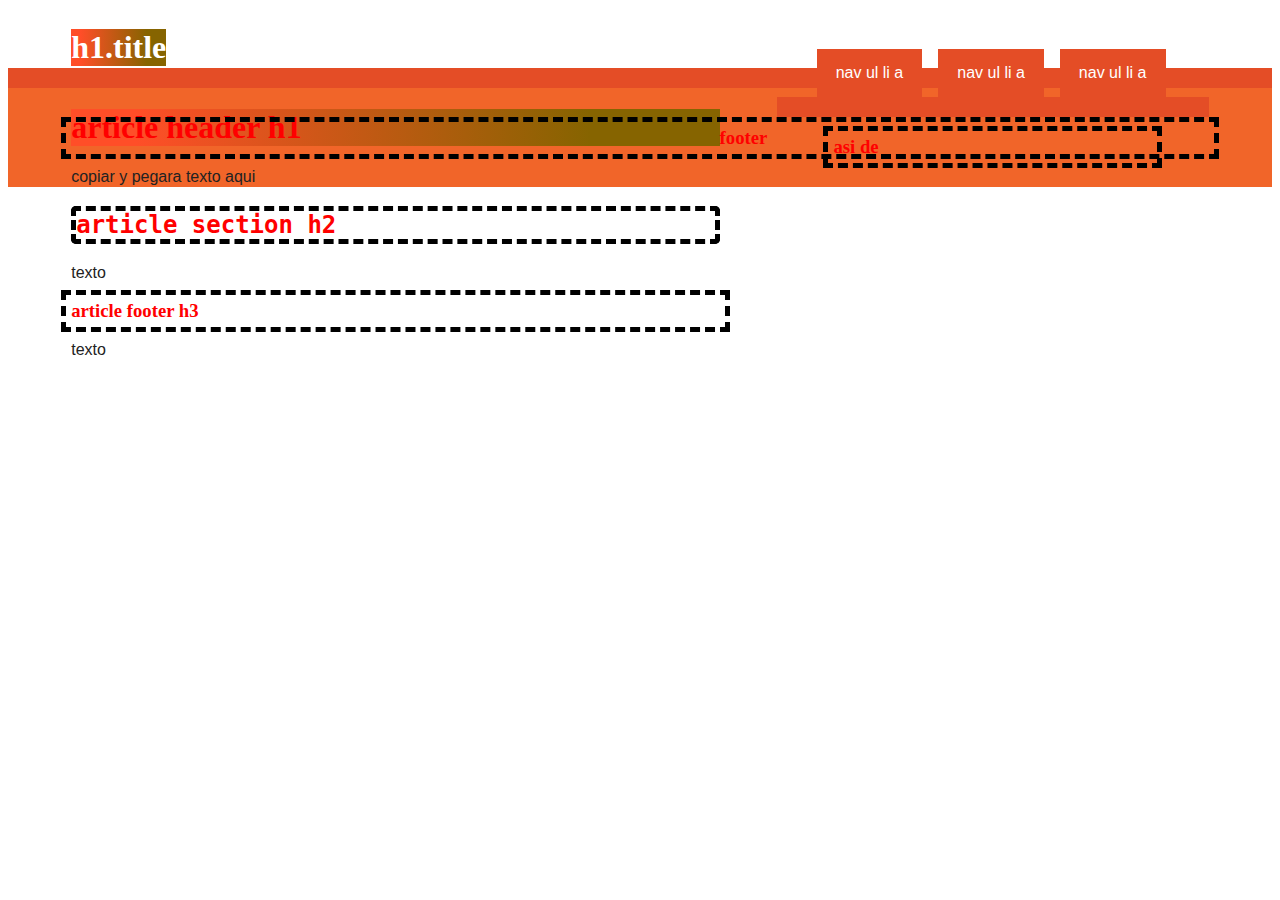
<file: Practicas/Practica 2/index.html>
<!DOCTYPE html>
<html>
 <head>
    <meta charset="utf-8">
    <link rel="stylesheet" href="css/estilos.css" />
  </head>
   <body>
     <div class="Header-container">
      <header class="container clearfix">
       <h1 class="title">h1.title</h1>
       <nav>
        <ul>
         <li><a href="#"> nav ul li a </a></li>
         <li><a href="#"> nav ul li a </a></li>
         <li><a href="#"> nav ul li a </a></li>
        </ul>
       </nav>
      </header>
     </div> <!-- dv header-container-->
     <div class="main-container">
      <div class="main container clearfix">
       <article>
        <header>
            <h1>article header h1</h1> 
            <p> copiar y pegara texto aqui</p>
        </header>
        <section>
            <h2>article section h2</h2>
            <p>texto</p>
        </section>
        <footer>
            <h3> article footer h3</h3>
            <p>texto</p>
        </footer> 
      </article>
      <aside>
           <h3> asi de </h3>
      </aside>   
      </div> <!-- fin div main-->
     </div> <!-- fin main-container-->
     <div class="footer-container">
          <footer class="container">
                 <h3>footer</h3>
          </footer>
     </div>
    </body>
</html>
</file>
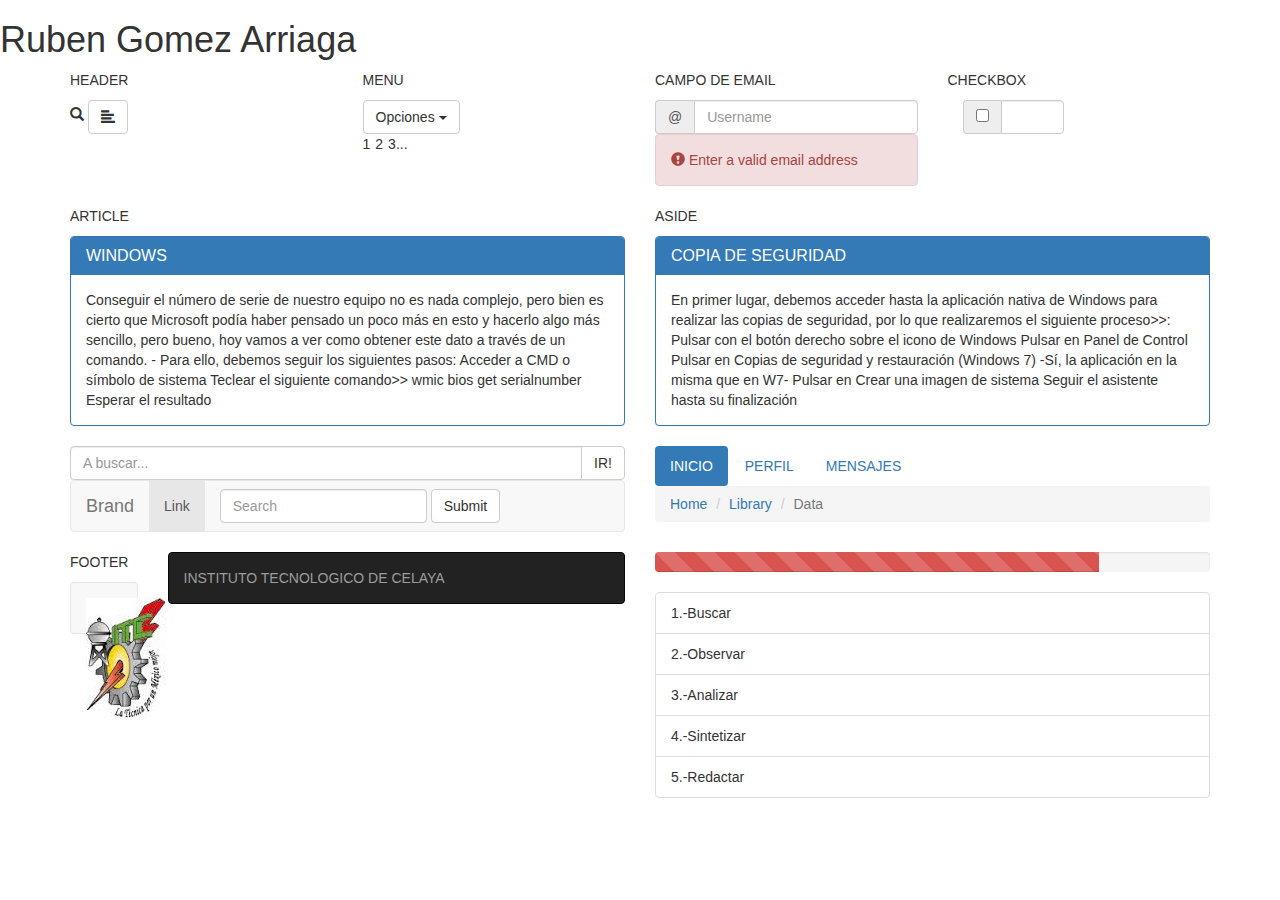
<file: Practicas/Practica 3/index.html>
<!DOCTYPE html>
<html lang="en">
  <head>
    <meta charset="utf-8">
    <meta http-equiv="X-UA-Compatible" content="IE=edge">
    <meta name="viewport" content="width=device-width, initial-scale=1">
    <!-- The above 3 meta tags *must* come first in the head; any other head content must come *after* these tags -->
    <title>Bootstrap 101 Template</title>

    <!-- Bootstrap -->
    <link href="css/bootstrap.min.css" rel="stylesheet">

    <!-- HTML5 shim and Respond.js for IE8 support of HTML5 elements and media queries -->
    <!-- WARNING: Respond.js doesn't work if you view the page via file:// -->
    <!--[if lt IE 9]>
      <script src="https://oss.maxcdn.com/html5shiv/3.7.3/html5shiv.min.js"></script>
      <script src="https://oss.maxcdn.com/respond/1.4.2/respond.min.js"></script>
    <![endif]-->
  </head>
  <body>
    <h1>
    Ruben Gomez Arriaga
    </h1>


    <div class="container"> 

        <div class="row">
            <div class="col-md-3">
                <p>HEADER</p>
<span class="glyphicon glyphicon-search" aria-hidden="true"></span>
<button type="button" class="btn btn-default" aria-label="Left Align">
<span class="glyphicon glyphicon-align-left" aria-hidden="true"></span>
</button>
</div>


        <div class="col-md-3">
                <p>MENU</p>
              <!--2 combox -->
     <div class="dropdown">
<button class="btn btn-default dropdown-toggle" type="button" id="dropdownMenu1" data-toggle="dropdown" aria-haspopup="true" aria-expanded="true">
    Opciones
<span class="caret"></span>
</button>
<ul class="dropdown-menu" aria-labelledby="dropdownMenu1">
<li><a href="#">Opcion 1</a></li>
<li><a href="#">Opcion 2</a></li>
<li><a href="#">Opcion 3</a></li>
<li role="separator" class="divider"></li>
<li><a href="#">regresar a pagina</a></li>
</ul>
</div>
<!-- FIN DE combox -->

<!--numeros consecutivos   -->
<div class="btn-toolbar" role="toolbar" aria-label="...">
  <div class="btn-group" role="group" aria-label="...">1</div>
  <div class="btn-group" role="group" aria-label="...">2</div>
  <div class="btn-group" role="group" aria-label="...">3...</div>
</div>

<!--FIN DE numeros consecutivos   -->
            </div>


  <div class="col-md-3">
  <p>CAMPO DE EMAIL</p>
  <!--Ingresar email -->
      <div class="input-group">
  <span class="input-group-addon" id="basic-addon1">@</span>
  <input type="text" class="form-control" placeholder="Username" aria-describedby="basic-addon1">
</div>
<!--FIN DE Ingresar email -->

 <div class="alert alert-danger" role="alert">
  <span class="glyphicon glyphicon-exclamation-sign" aria-hidden="true"></span>
  <span class="sr-only">Error:</span>
  Enter a valid email address
</div>

      </div>
  

  <div class="col-md-3">
  <p>CHECKBOX</p>
  <!--marcar checkbox -->
     <div class="col-lg-6">
    <div class="input-group">
      <span class="input-group-addon">
        <input type="checkbox" aria-label="...">
      </span>
      <input type="text" class="form-control" aria-label="...">
    </div><!-- /input-group -->
  </div><!-- /.col-lg-6 -->
<!--FIN DE marcar checkbox -->
      </div>
        </div>
       

<!--INICIO SEGUNDO RENGLON -->

        <div class="row">
             <div class="col-sm-6">
                 <p>ARTICLE</p>

                   <div class="panel panel-primary">
                   <div class="panel-heading">
                   <h3 class="panel-title">WINDOWS</h3>
                   </div>
                   <div class="panel-body">
                         Conseguir el número de serie de nuestro equipo no es nada complejo, pero bien es cierto que Microsoft podía haber pensado un poco más en esto y hacerlo algo más sencillo, 
                         pero bueno, hoy vamos a ver como obtener este dato a través 
                         de un comando.
                        
                        - Para ello, debemos seguir los siguientes pasos:

                         Acceder a CMD o símbolo de sistema
                         Teclear el siguiente comando>> wmic bios get serialnumber
                         Esperar el resultado

                   </div>
                   </div>


<div class="input-group">
      <input type="text" class="form-control" placeholder="A buscar...">
      <span class="input-group-btn">
        <button class="btn btn-default" type="button">IR!</button>
      </span>
    </div><!-- /input-group -->

<nav class="navbar navbar-default">
  <div class="container-fluid">
    <!-- Brand and toggle get grouped for better mobile display -->
    <div class="navbar-header">
      <button type="button" class="navbar-toggle collapsed" data-toggle="collapse" data-target="#bs-example-navbar-collapse-1" aria-expanded="false">
        <span class="sr-only">Toggle navigation</span>
        <span class="icon-bar"></span>
        <span class="icon-bar"></span>
        <span class="icon-bar"></span>
      </button>
      <a class="navbar-brand" href="#">Brand</a>
    </div>

    <!-- Collect the nav links, forms, and other content for toggling -->
    <div class="collapse navbar-collapse" id="bs-example-navbar-collapse-1">
      <ul class="nav navbar-nav">
        <li class="active"><a href="#">Link <span class="sr-only">(current)</span></a></li>
      
      
      </ul>
      <form class="navbar-form navbar-left">
        <div class="form-group">
          <input type="text" class="form-control" placeholder="Search">
        </div>
        <button type="submit" class="btn btn-default">Submit</button>
      </form>
    
    </div><!-- /.navbar-collapse -->
  </div><!-- /.container-fluid -->
</nav>

             </div>
             <div class="col-sm-6">
             <p>ASIDE</p>
             <div class="panel panel-primary">
             <div class="panel-heading">
             <h3 class="panel-title">COPIA DE SEGURIDAD</h3>
             </div>
             <div class="panel-body">
             En primer lugar, debemos acceder hasta la aplicación nativa de Windows para realizar las copias de seguridad, por lo que realizaremos el siguiente proceso>>:

    Pulsar con el botón derecho sobre el icono de Windows
    Pulsar en Panel de Control
    Pulsar en Copias de seguridad y restauración (Windows 7) -Sí, la aplicación en la misma que en W7-
    Pulsar en Crear una imagen de sistema
    Seguir el asistente hasta su finalización

             </div>
             </div>

             <ul class="nav nav-pills">
  <li role="presentation" class="active"><a href="#">INICIO</a></li>
  <li role="presentation"><a href="#">PERFIL</a></li>
  <li role="presentation"><a href="#">MENSAJES</a></li>
</ul>

<ol class="breadcrumb">
  <li><a href="#">Home</a></li>
  <li><a href="#">Library</a></li>
  <li class="active">Data</li>
</ol>

             </div>
        </div>

<!-- FIN SEGUNDO RENGLON -->


<!-- INICIO TERCER RENGLON -->
        <div class="row">
            <div class="col-md-1">
              <p>FOOTER</p>

  <nav class="navbar navbar-default">
  <div class="container-fluid">
    <div class="navbar-header">
      <a class="navbar-brand" href="#">
        <img alt="ruben" src="itc.jpg">
      </a>
    </div>
  </div>
</nav>
            </div>


             <div class="col-md-5">
 <nav class="navbar navbar-inverse">
 <p class="navbar-text">INSTITUTO TECNOLOGICO DE CELAYA</p>
</nav>
 </div>

    <div class="col-md-6">
 <div class="progress">
  <div class="progress-bar progress-bar-danger progress-bar-striped" role="progressbar" aria-valuenow="80" aria-valuemin="0" aria-valuemax="100" style="width: 80%">
    <span class="sr-only">80% Complete (danger)</span>
  </div>
</div>

<ul class="list-group">
  <li class="list-group-item">1.-Buscar</li>
  <li class="list-group-item">2.-Observar</li>
  <li class="list-group-item">3.-Analizar</li>
  <li class="list-group-item">4.-Sintetizar</li>
  <li class="list-group-item">5.-Redactar</li>
</ul>
             </div>


        </div>
      
    </div>
<!-- FIN TERCER RENGLON -->


    <!-- jQuery (necessary for Bootstrap's JavaScript plugins) -->
    <script src="https://ajax.googleapis.com/ajax/libs/jquery/1.12.4/jquery.min.js"></script>
    <!-- Include all compiled plugins (below), or include individual files as needed -->
    <script src="js/bootstrap.min.js"></script>
  </body>
</html>
</file>
<file: Practicas/Practica 2/css/estilos.css>
html,button,input,
select,textarea{
	color: #222;
}

body {
	font-size:1em;
	line-height:1.4px;
	font:16px Helvetica;
}

hr{
	display: block;
	height: 1px;
	border: 0px;
    border_top:1px solid #ccc;
    margin:1em 0;
    padding:0px;
}

.container{
	width:90%;
	margin:0 5%;
}


.header-container{
	border-bottom:20 px solid #e44d26;

}

.footer-container,
.main aside{
	border-top:20px solid #e44d26;
}

.header-container,
.footer-container,
.main aside{
	background:#f16529;
}

.title{
	color:white;
}

nav vl{
	margin : 0;
	padding: 0;

}

nav a {
	display:block;
	margin-bottom:10px;
	padding:15px 0;
	text-align: center;
	text-decoration: none;
	font-weigth: bold;
	color: white;
	background: #e44d26;
}

nav a:hover,
nav a:visited{
	color:white;
}

nav a:hover{
	text-decoration:underline;
}

.main{
	padding:30px 0; 
}

.main article h1{
	font-size:2 em;
}

.main aside {
	color: white;
	padding:0px 5% 10px;
}

.footer-container footer{
	color:white;
	padding:20px 0;
}

.clearfix:before,
.clearfix:after{
	content:" ";
	display:table;
}

@media only screen and (min-width:480px){
h1{
	color:red;
	font-family: 'Open Sans Condensed', sans-serif;
font-family: 'Caveat Brush', cursive;
font-family: 'Pacifico', cursive;
background:-webkit-gradient(linear, 80% 20%, 10% 21%, from(#866400), to(#FF4E28))
	}

h2{
	color:red;
	font-family: 'Open Sans Condensed', sans-serif;
font-family: 'Caveat Brush', cursive;
font-family: 'Pacifico', cursive;
font-family: 'VT323', monospace;
border:dashed 5px #000000;
-moz-border-radius: 5px;
-webkit-border-radius: 5px;
border-radius: 5px;
	}

	h3{
	color:red;
	font-family: 'Open Sans Condensed', sans-serif;
font-family: 'Caveat Brush', cursive;
font-family: 'Pacifico', cursive;
font-family: 'VT323', monospace;
font-family: 'Amatic SC', cursive;

outline-style:dashed;
outline-width:5px;
outline-color: #000000;
outline-offset: 5px;
	}

nav a {
	float: left;
	width: 27%;
	margin:25px 2%;
	margin-bottom: 0;
}

nav li:first-child a{
margin-left: 0;
}

nav li:last-child a {
	margin-right: 0;
}

nav ul li
{
	display: inline;
}
}/* 480px*/

@media only screen and (min-width: 760px){

.title{
float: left;
}

nav{
	float: right;
	width: 38%;
}

.main aside{
	float: right;
	width: 28%;
}


.main article {
	float:left;
	width:57%;
}

}

@media only screen and (min-width: 1100px){

	.content{
		width: 1026px;
		margin: 0 auto;
	}
}
</file>
